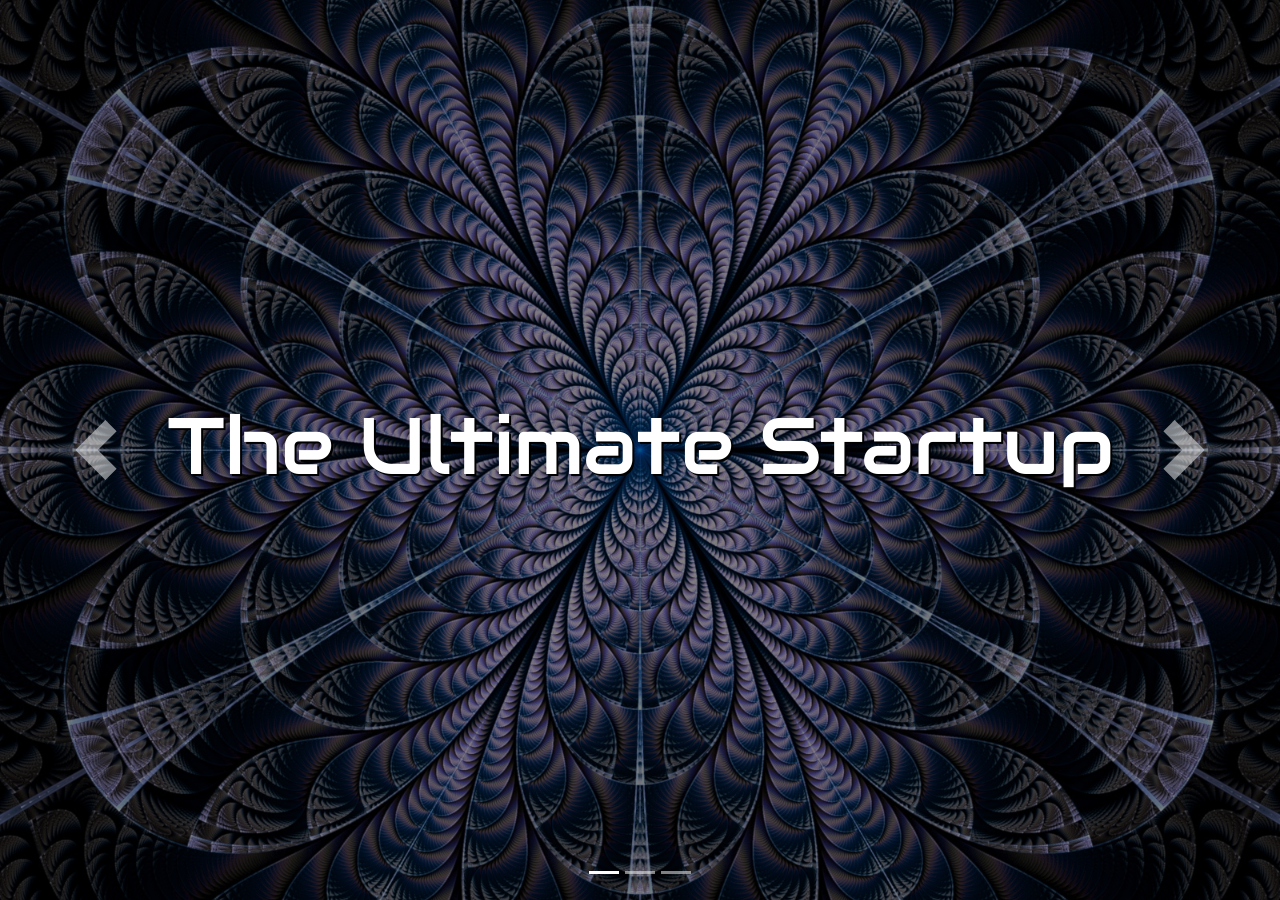
<file: index.html>
<!doctype html>
<html lang="en">
  <head>
    <!-- Required meta tags -->
    <meta charset="utf-8">
    <meta name="viewport" content="width=device-width, initial-scale=1, shrink-to-fit=no">

    <!-- Bootstrap CSS -->
    <link rel="stylesheet" href="https://stackpath.bootstrapcdn.com/bootstrap/4.1.3/css/bootstrap.min.css" integrity="sha384-MCw98/SFnGE8fJT3GXwEOngsV7Zt27NXFoaoApmYm81iuXoPkFOJwJ8ERdknLPMO" crossorigin="anonymous">

    <link rel="stylesheet" href="css/style.css">
    <link href="https://fonts.googleapis.com/css?family=Audiowide|Play" rel="stylesheet">

    <title>Startup</title>
  </head>
  <body>
    <!-- <div class="jumbotron-fluid" id="main-unit">
      <div class="container" id="startup-container">
        <h1 class="display-4">The Ultimate Startup</h1>
        <p class="lead">Behold! The power contained within this project will shatter the very foundations of reality.</p>
        <hr class="my-4">
        <p>If you wish to become part of this daring endeavor, you must be ready to sacrifice everything.</p>
        <a class="btn btn-primary btn-lg" href="#" role="button">Learn more</a>
      </div>
    </div> -->

    <div id="carouselMain" class="carousel slide carousel-fade" data-ride="carousel">
      <ol class="carousel-indicators">
        <li data-target="#carouselMain" data-slide-to="0" class="active"></li>
        <li data-target="#carouselMain" data-slide-to="1"></li>
        <li data-target="#carouselMain" data-slide-to="2"></li>
      </ol>
      <div class="carousel-inner">
        <div class="carousel-item active">
          <div class="jumbotron-fluid" id="jumbo-1">
            <div class="container">
              <h1 class="display-4">The Ultimate Startup</h1>
            </div>
          </div>
        </div>
        <div class="carousel-item">
          <div class="jumbotron-fluid" id="jumbo-2">
            <div class="container">
              <p class="lead">Behold! The power contained within this project will shatter the very foundations of reality.</p>
            </div>
          </div>
        </div>
        <div class="carousel-item">
          <div class="jumbotron-fluid" id="jumbo-3">
            <div class="container">
              <p class="lead">If you wish to take part in this daring endeavor, you must be willing to sacrifice everything.</p>

              <div id="mc_embed_signup">
              <form action="https://matheussouza.us19.list-manage.com/subscribe/post?u=0908fd7fcb9c51a64f10ba696&amp;id=8809ae6192" method="post" id="mc-embedded-subscribe-form" name="mc-embedded-subscribe-form" class="validate" target="_blank" novalidate>
                  <div id="mc_embed_signup_scroll">
                  <!-- real people should not fill this in and expect good things - do not remove this or risk form bot signups-->
                  <div style="position: absolute; left: -5000px;" aria-hidden="true"><input type="text" name="b_0908fd7fcb9c51a64f10ba696_8809ae6192" tabindex="-1" value=""></div>
                  <div class="clear"><input type="submit" class="btn btn-primary btn-lg" value="Learn More" name="subscribe" id="mc-embedded-subscribe" class="button"></div>
                  </div>
              </form>
              </div>
            </div>
          </div>
        </div>
      </div>
      <a class="carousel-control-prev" href="#carouselMain" role="button" data-slide="prev">
        <span class="carousel-control-prev-icon" aria-hidden="true"></span>
        <span class="sr-only">Previous</span>
      </a>
      <a class="carousel-control-next" href="#carouselMain" role="button" data-slide="next">
        <span class="carousel-control-next-icon" aria-hidden="true"></span>
        <span class="sr-only">Next</span>
      </a>
    </div>


    <!-- Optional JavaScript -->
    <!-- jQuery first, then Popper.js, then Bootstrap JS -->
    <script src="https://code.jquery.com/jquery-3.3.1.slim.min.js" integrity="sha384-q8i/X+965DzO0rT7abK41JStQIAqVgRVzpbzo5smXKp4YfRvH+8abtTE1Pi6jizo" crossorigin="anonymous"></script>
    <script src="https://cdnjs.cloudflare.com/ajax/libs/popper.js/1.14.3/umd/popper.min.js" integrity="sha384-ZMP7rVo3mIykV+2+9J3UJ46jBk0WLaUAdn689aCwoqbBJiSnjAK/l8WvCWPIPm49" crossorigin="anonymous"></script>
    <script src="https://stackpath.bootstrapcdn.com/bootstrap/4.1.3/js/bootstrap.min.js" integrity="sha384-ChfqqxuZUCnJSK3+MXmPNIyE6ZbWh2IMqE241rYiqJxyMiZ6OW/JmZQ5stwEULTy" crossorigin="anonymous"></script>
  </body>
</html>
</file>
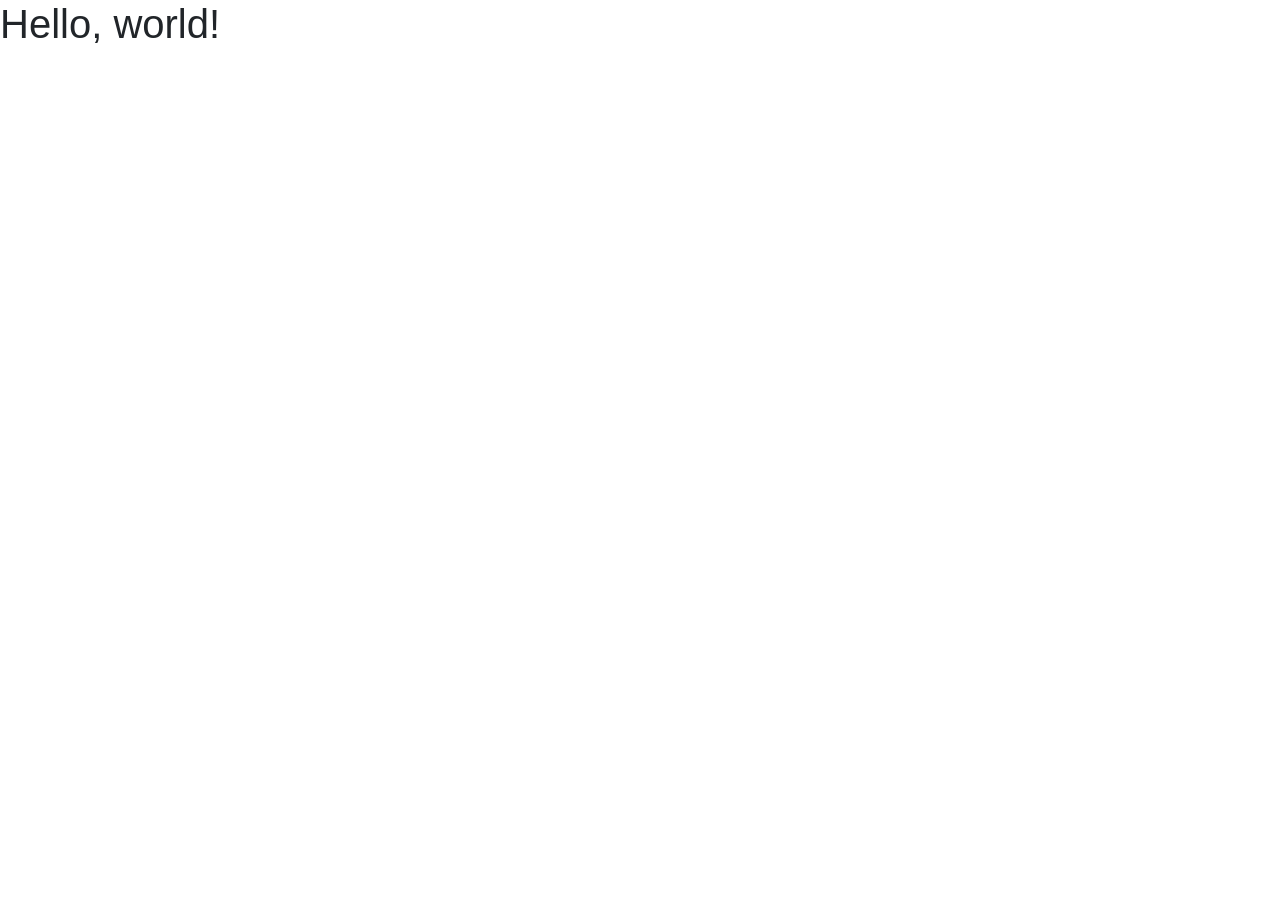
<file: Bootstrap/template.html>
<!doctype html>
<html lang="en">
  <head>
    <!-- Required meta tags -->
    <meta charset="utf-8">
    <meta name="viewport" content="width=device-width, initial-scale=1, shrink-to-fit=no">

    <!-- Bootstrap CSS -->
    <link rel="stylesheet" href="https://stackpath.bootstrapcdn.com/bootstrap/4.1.3/css/bootstrap.min.css" integrity="sha384-MCw98/SFnGE8fJT3GXwEOngsV7Zt27NXFoaoApmYm81iuXoPkFOJwJ8ERdknLPMO" crossorigin="anonymous">

    <title>Hello, world!</title>
  </head>
  <body>
    <h1>Hello, world!</h1>

    <!-- Optional JavaScript -->
    <!-- jQuery first, then Popper.js, then Bootstrap JS -->
    <script src="https://code.jquery.com/jquery-3.3.1.slim.min.js" integrity="sha384-q8i/X+965DzO0rT7abK41JStQIAqVgRVzpbzo5smXKp4YfRvH+8abtTE1Pi6jizo" crossorigin="anonymous"></script>
    <script src="https://cdnjs.cloudflare.com/ajax/libs/popper.js/1.14.3/umd/popper.min.js" integrity="sha384-ZMP7rVo3mIykV+2+9J3UJ46jBk0WLaUAdn689aCwoqbBJiSnjAK/l8WvCWPIPm49" crossorigin="anonymous"></script>
    <script src="https://stackpath.bootstrapcdn.com/bootstrap/4.1.3/js/bootstrap.min.js" integrity="sha384-ChfqqxuZUCnJSK3+MXmPNIyE6ZbWh2IMqE241rYiqJxyMiZ6OW/JmZQ5stwEULTy" crossorigin="anonymous"></script>
  </body>
</html>
</file>
<file: css/style.css>
*{
  padding: 0px;
  margin: 0px;
  border-width: 0px;
}

.jumbotron-fluid{
  background-color: rgba(0,0,0,0.5);
  background-blend-mode: color;
  height: 100vh;
  background-position: center;
  background-repeat: no-repeat;
  background-size: cover;
  color: white;
  display: flex;
  justify-content: center;
  align-items: center;
  font-family: 'Play', sans-serif;
  text-shadow: 2px 2px rgba(0,0,0,1);
}

#jumbo-1{
  background-image: url("../images/bg1.jpg");
  font-family: 'Audiowide', sans-serif;
}

#jumbo-2{
  background-image: url("../images/bg2.jpg");
}

#jumbo-3{
  background-image: url("../images/bg3.jpg");
}

#carousel-main{
  height: 100vh;
}

.container{
  border-radius: 20px;
  padding: 40px;
  margin: 0px;
  /* background-color: rgba(0, 0, 0, 0.5); */
  text-align: center;
}

.lead{
  font-size: 30px;
}

.display-4{
  font-size: 80px;
}

#main-button{
  background-color: rgba(0, 127, 255, 0.5);
}

#main-button:hover{
  background-color: rgba(0, 127, 255, 1);
}

.carousel-control-prev-icon, .carousel-control-next-icon{
  padding: 30px;
  border-radius: 10px;
}

#mc-embedded-signup form{
  text-align: center;
}
</file>
